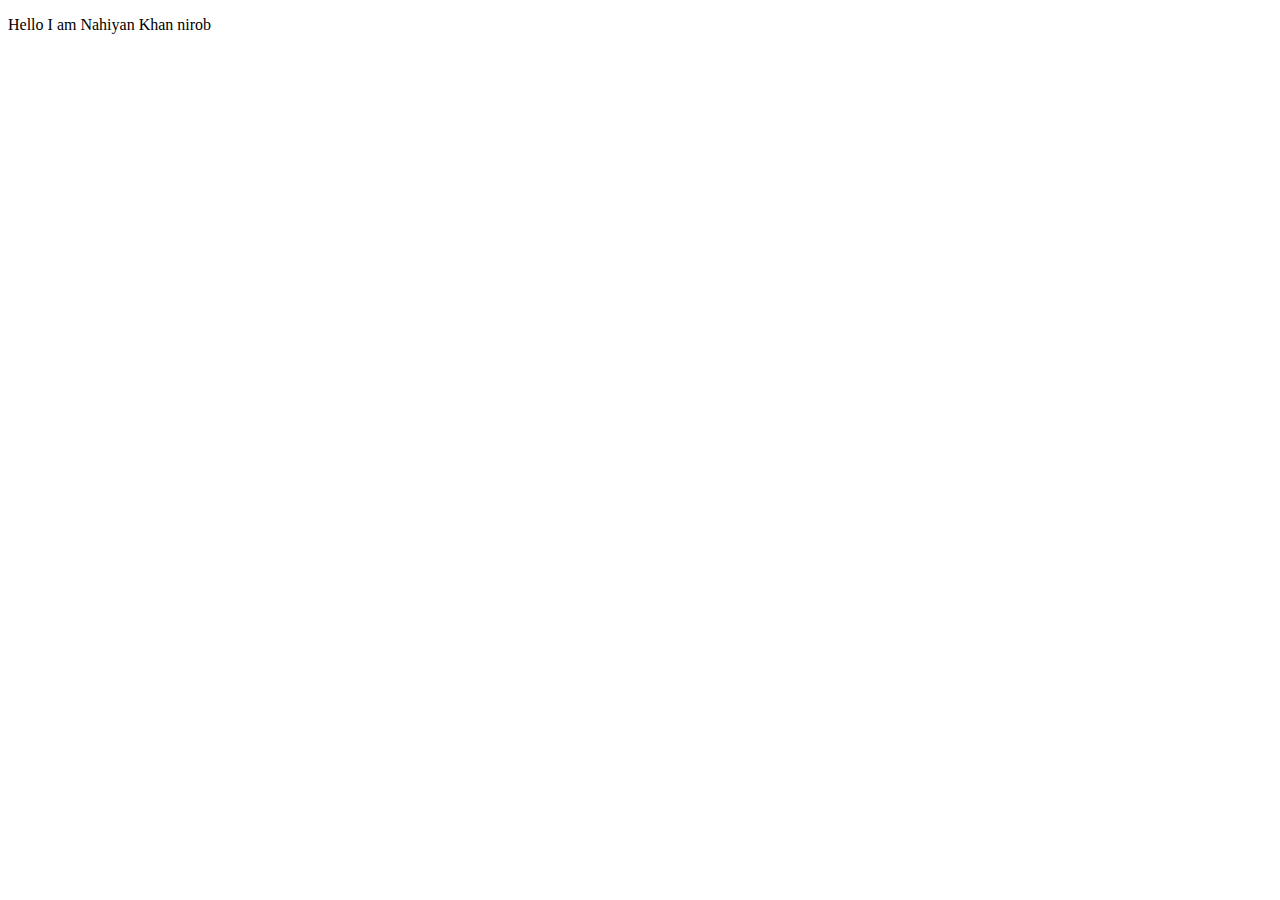
<file: index.html>
<!DOCTYPE html>
<html lang="en">
<head>
    <meta charset="UTF-8">
    <meta name="viewport" content="width=device-width, initial-scale=1.0">
    <title>Document</title>
</head>
<body>
    <p>Hello I am Nahiyan Khan nirob </p>
</body>
</html>
</file>
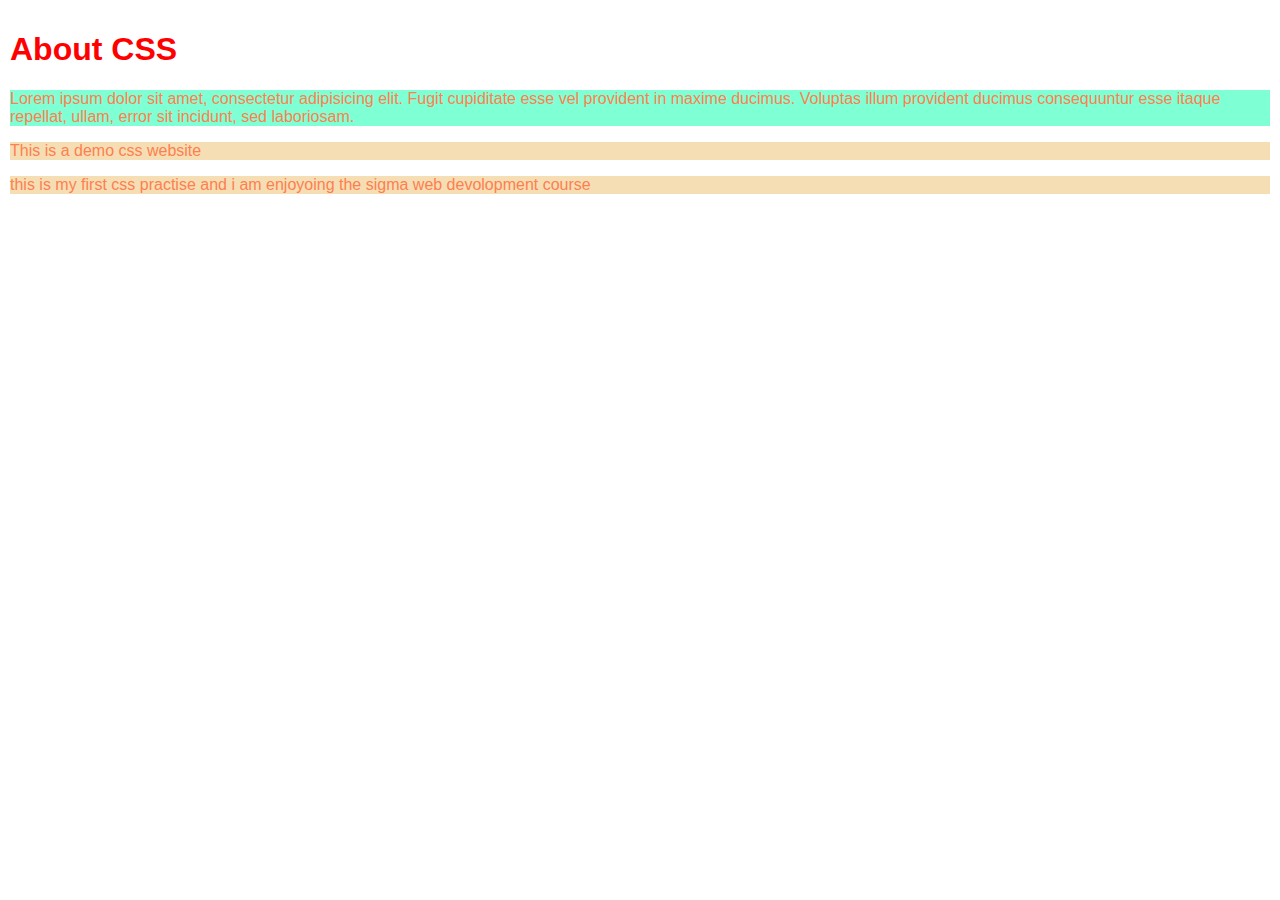
<file: CSS_Demo/index.html>
<!DOCTYPE html>
<html lang="en">

<head>
    <meta charset="UTF-8">
    <meta name="viewport" content="width=device-width, initial-scale=1.0">
    <title>Document</title>
    <link rel="stylesheet" href="style.css">
</head>

<body>
    <h1>
        About CSS
    </h1>
    <div class="myclass">
        <p>
            Lorem ipsum dolor sit amet, consectetur adipisicing elit. Fugit cupiditate esse vel provident in maxime
            ducimus. Voluptas illum provident ducimus consequuntur esse itaque repellat, ullam, error sit incidunt, sed
            laboriosam.
        </p>
    </div>
    <div class="myclass1">
        <p>
            This is a demo css website 
        
        </p>
    </div>
    <div class="myclass3">
        <p>
             this is my first css practise and i am enjoyoing the sigma web devolopment course 
        </p>
    </div>
</body>

</html>
</file>
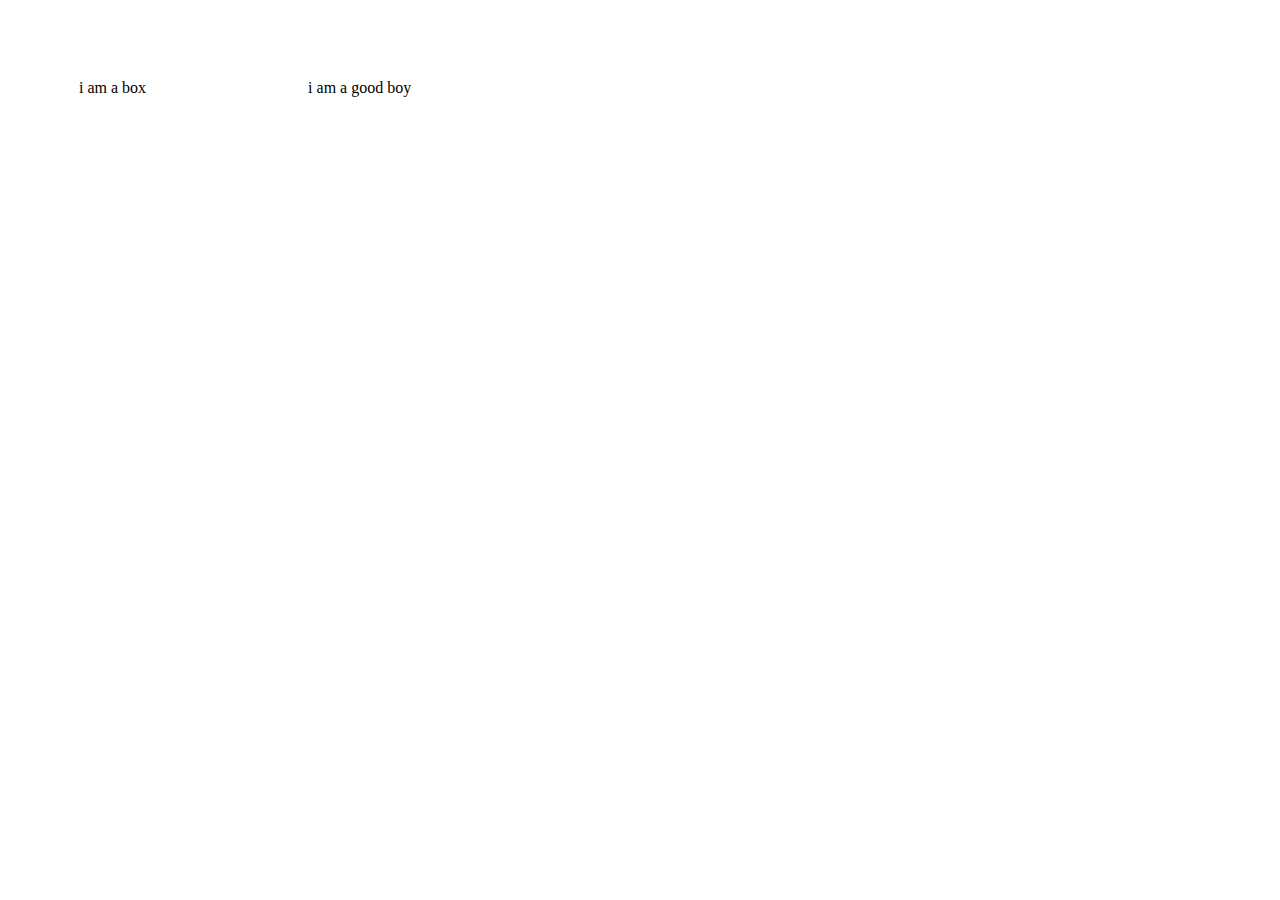
<file: CSS_Demo_2/index.html>
<!DOCTYPE html>
<html lang="en">

<head>
    <meta charset="UTF-8">
    <meta name="viewport" content="width=device-width, initial-scale=1.0">
    <title>Document</title>
    <style>
        * {
            margin: 0;
            padding: 0;
        }

        .box {
            border: 5 px solid #0000ff;
            display: inline-flex;
            width: 344 px;
            padding: 45px;
            margin: 34px;
        }
    </style>
</head>

<body>
    <div class="box">

        i am a box
    </div>
    <div class="box">

        i am a good boy
    </div>

</body>

</html>
</file>
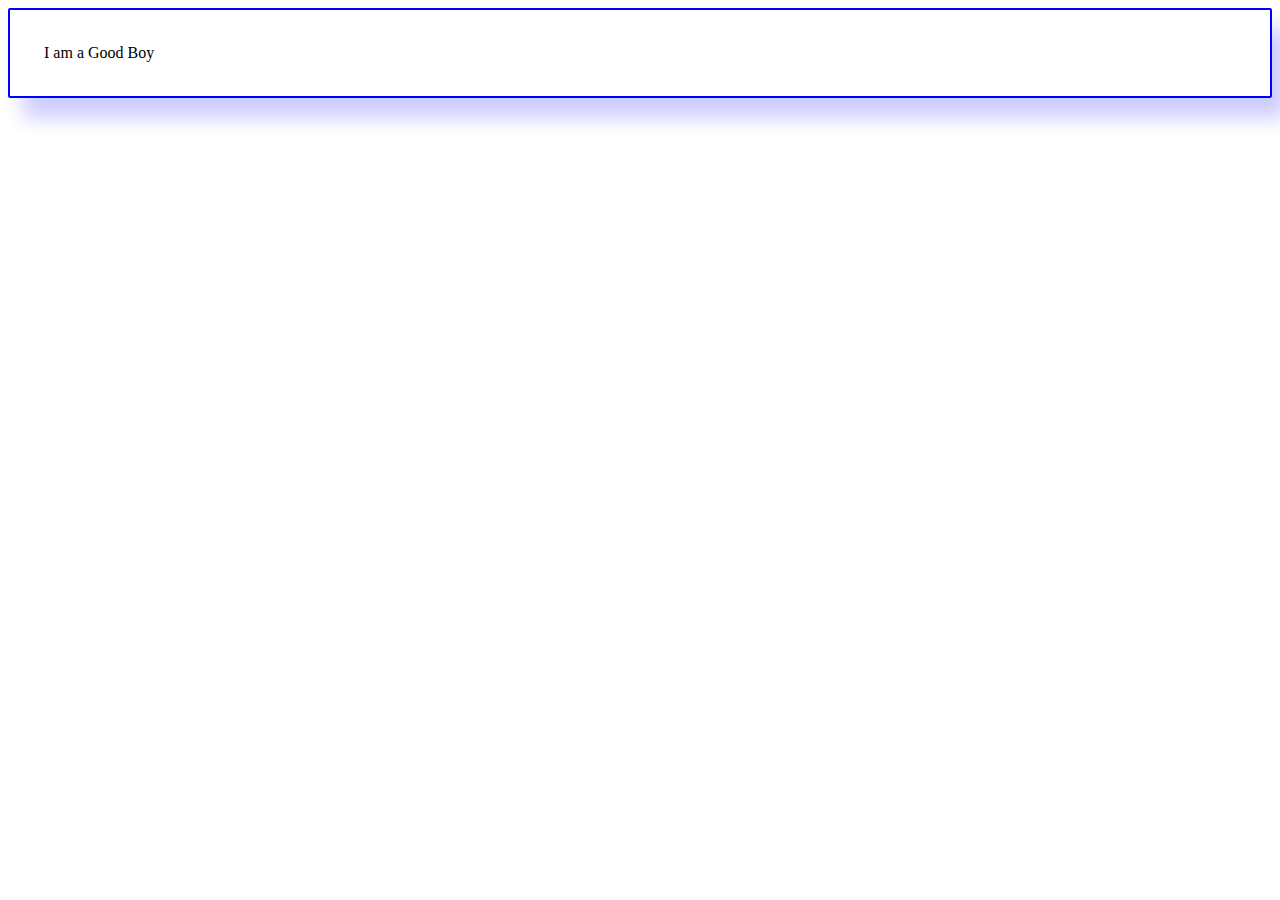
<file: CSS_Demo_3/index.html>
<!DOCTYPE html>
<html lang="en">
<head>
    <meta charset="UTF-8">
    <meta name="viewport" content="width=device-width, initial-scale=1.0">
    <title>Document</title>
    <style>
        .box{
            border: 2px solid blue;
            border-radius: 2px;
            padding: 34px;
            box-shadow: 15px 20px 20px rgba(0, 0, 255, 0.2);
        }
    </style>
</head>
<body>
    <div class="box">
        I am a Good Boy
    </div>
</body>
</html>
</file>
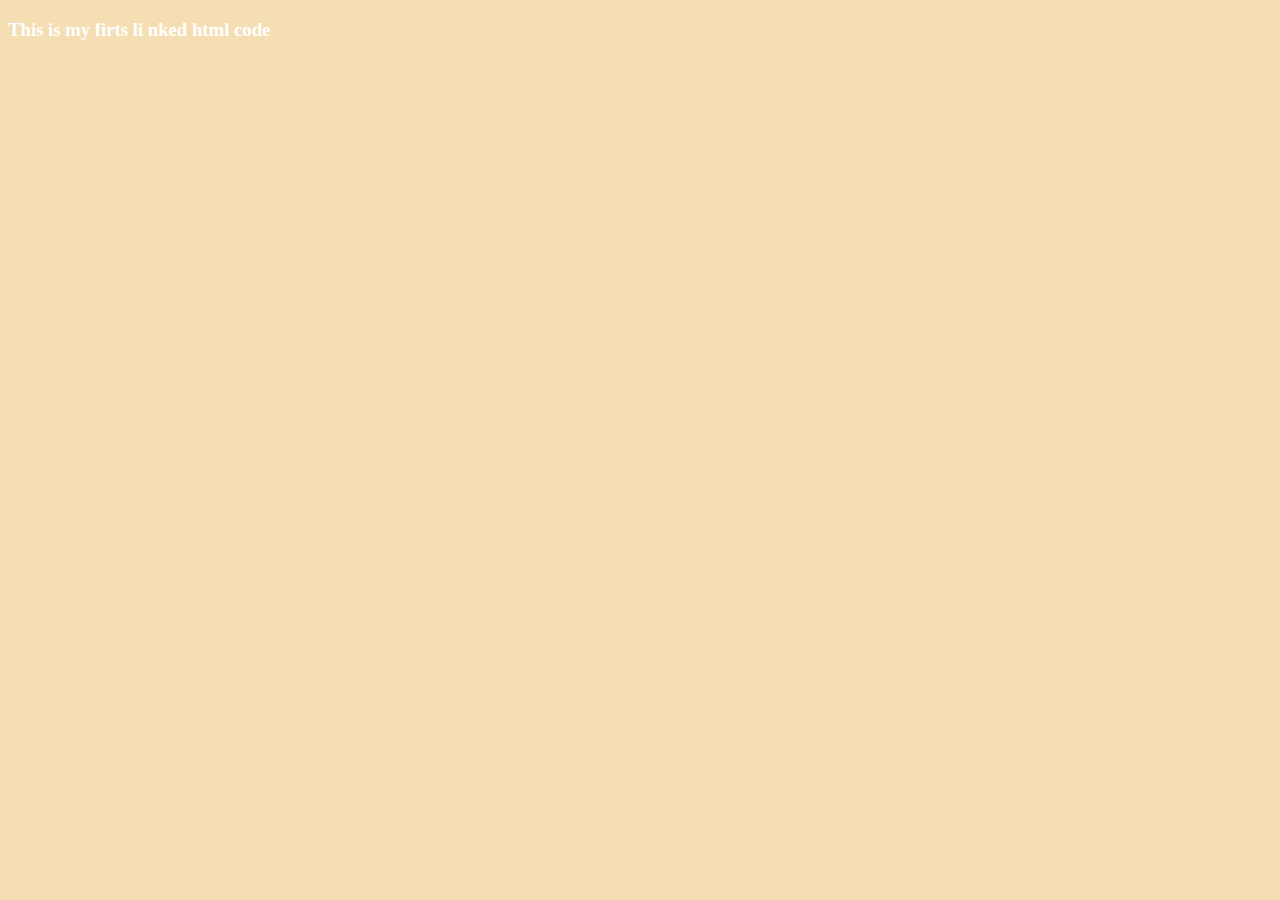
<file: D1/index.html>
<!DOCTYPE html>
<html lang="en">
<head>
    <meta charset="UTF-8">
    <meta name="viewport" content="width=device-width, initial-scale=1.0">
    <title>Web Devolopment</title>
    <link rel="stylesheet" href="style.css">
</head>
<body>
    <h3><P> This is my firts li nked html code </P></h3>
    <script src="script.js"></script>
</body>
</html>
</file>
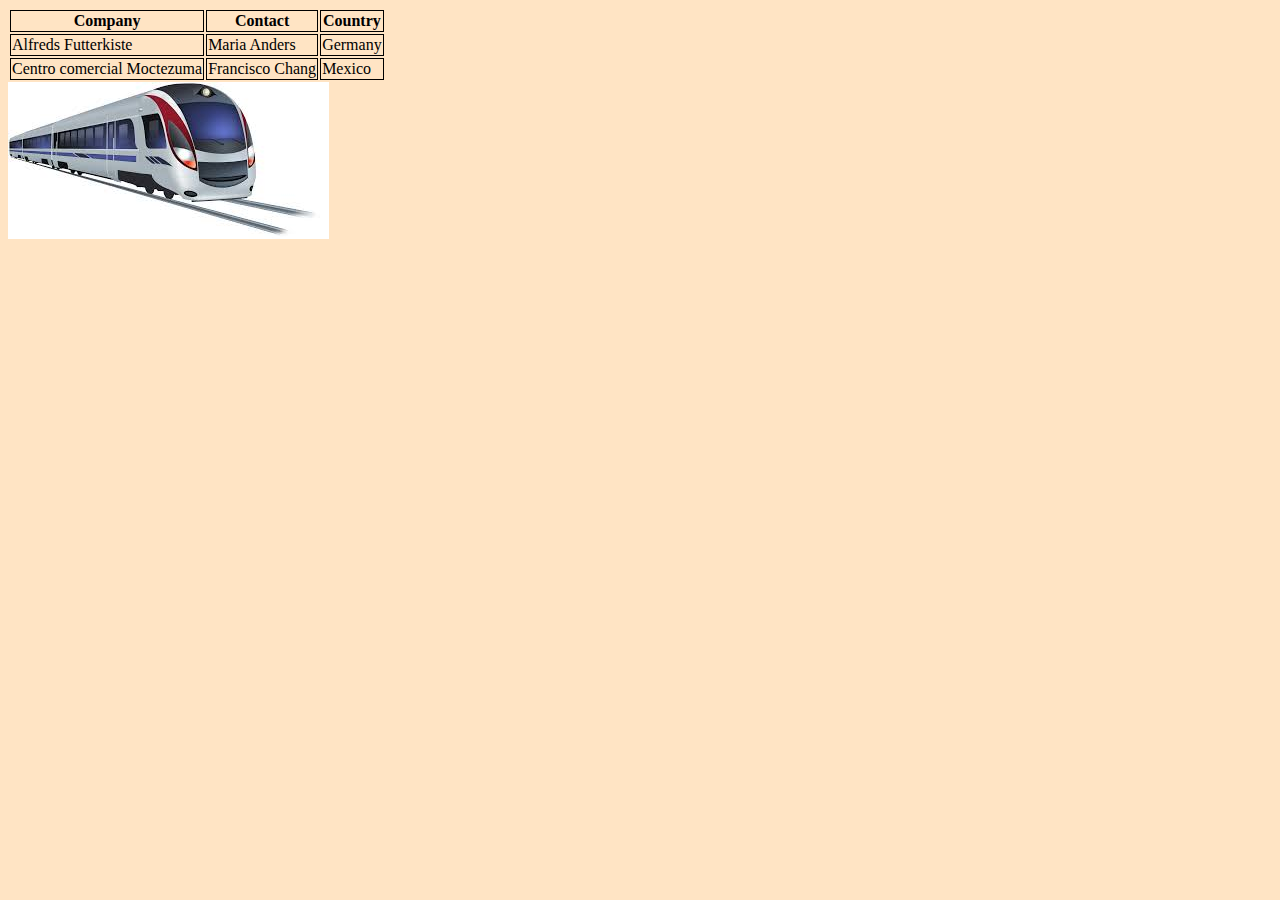
<file: Demo_2/index.html>
<!DOCTYPE html>
<html lang="en">
<head>
    <meta charset="UTF-8">
    <meta name="viewport" content="width=device-width, initial-scale=1.0">
    <title>Image</title>
    <link rel="stylesheet" href="style.css">
</head>
<body>
    <table>
  <tr>
    <th>Company</th>
    <th>Contact</th>
    <th>Country</th>
  </tr>
  <tr>
    <td>Alfreds Futterkiste</td>
    <td>Maria Anders</td>
    <td>Germany</td>
  </tr>
  <tr>
    <td>Centro comercial Moctezuma</td>
    <td>Francisco Chang</td>
    <td>Mexico</td>
  </tr>
</table>

     <img src="images.jpeg" alt="Train Image">
    
</body>
</html>
</file>
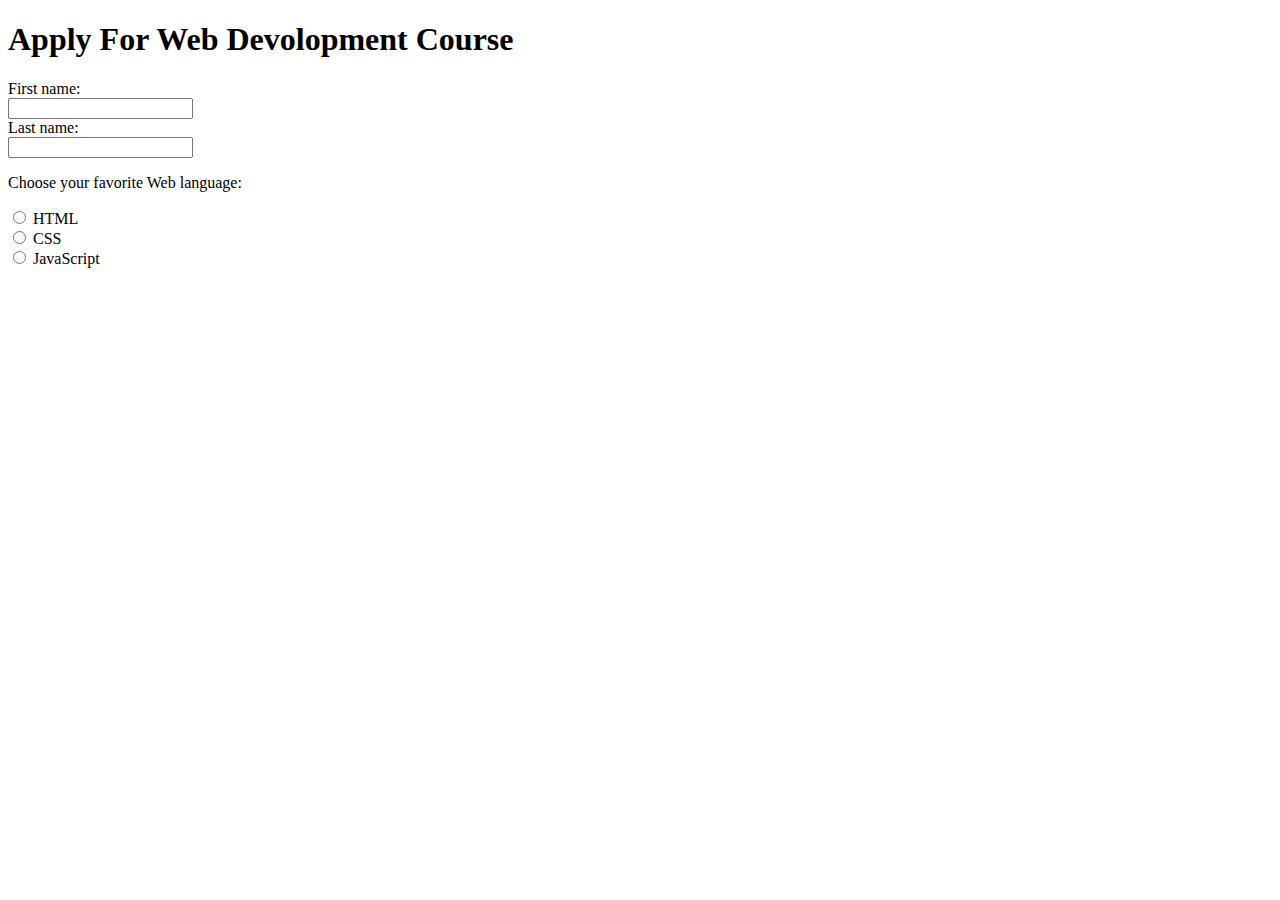
<file: Demo_3/index.html>
<!DOCTYPE html>
<html lang="en">

<head>
    <meta charset="UTF-8">
    <meta name="viewport" content="width=device-width, initial-scale=1.0">
    <title>Froms in Html</title>
</head>

<body>
    <h1>Apply For Web Devolopment Course </h1>
    <div>
        <form action="POST">
            <label for="fname">First name:</label><br>
            <input type="text" id="fname" name="fname"><br>
            <label for="lname">Last name:</label><br>
            <input type="text" id="lname" name="lname">
        </form>
    </div>
    <div>
        <p>Choose your favorite Web language:</p>

        <form>
            <input type="radio" id="html" name="fav_language" value="HTML">
            <label for="html">HTML</label><br>
            <input type="radio" id="css" name="fav_language" value="CSS">
            <label for="css">CSS</label><br>
            <input type="radio" id="javascript" name="fav_language" value="JavaScript">
            <label for="javascript">JavaScript</label>
        </form>
    </div>
</body>

</html>
</file>
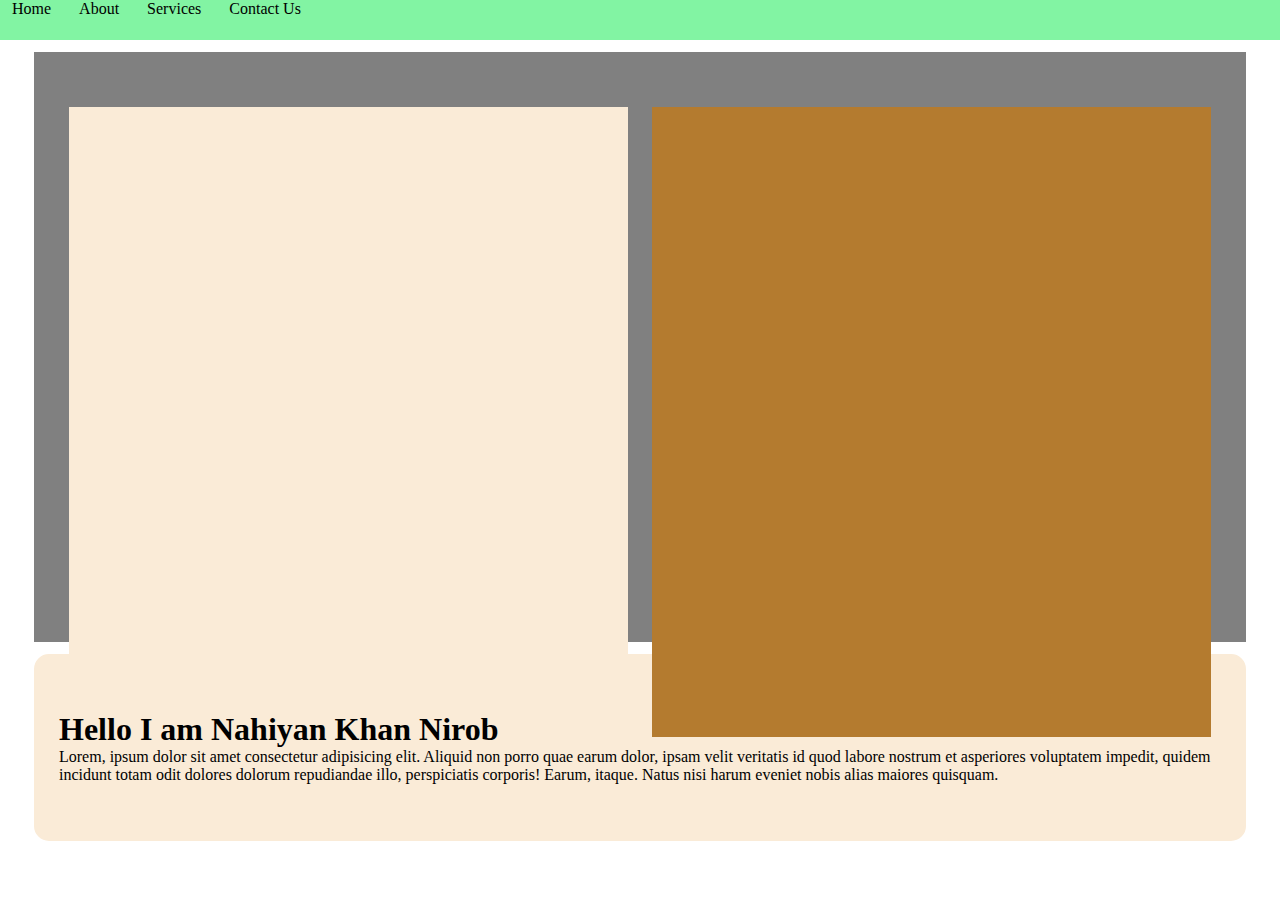
<file: Design_layout/index.html>
<!DOCTYPE html>
<html lang="en">

<head>
    <meta charset="UTF-8">
    <meta name="viewport" content="width=device-width, initial-scale=1.0">
    <title>Design layout</title>
    <style>
        * {
            margin: 0px;
            padding: 0px;
        }

        nav {
            background-color: rgb(130, 244, 163);
            height: 40px;
            position: sticky;

        }

        ul li {
            list-style: none;
            display: inline;
            padding: 12px;
            position: sticky;


        }

        .container {
            background-color: gray;
            height: 480px;
            margin: 12px 34px;
            display: flex;
            padding: 55px 23px;
            text-align: center;

        }

        .box1 {
            background-color: antiquewhite;
            height: 70vh;
            width: 50%;
            display: inline-block;
            margin: 0px 12px;

        }

        .box2 {
            background-color: rgb(180, 123, 47);
            height: 70vh;
            width: 50%;
            display: inline-block;
            margin: 0px 12px;
        }

        .container1 {
            background-color: antiquewhite;
            border: 2px solid antiquewhite;
            border-radius: 15px;
            padding: 55px 23px;
            margin: 12px 34px;
        }
    </style>
</head>

<body>
    <header>
        <nav>
            <ul>
                <li>Home</li>
                <li>About</li>
                <li>Services</li>
                <li>Contact Us</li>
            </ul>
        </nav>
    </header>
    <main>
        <div class="container">
            <div class="box1"></div>
            <div class="box2"></div>
        </div>
        <div class="container1">
            <h1> Hello I am Nahiyan Khan Nirob </h1>
            <p>
                Lorem, ipsum dolor sit amet consectetur adipisicing elit. Aliquid non porro quae earum dolor, ipsam
                velit veritatis id quod labore nostrum et asperiores voluptatem impedit, quidem incidunt totam odit
                dolores dolorum repudiandae illo, perspiciatis corporis! Earum, itaque. Natus nisi harum eveniet nobis
                alias maiores quisquam.
            </p>
        </div>

    </main>
    <footer>

    </footer>
</body>

</html>
</file>
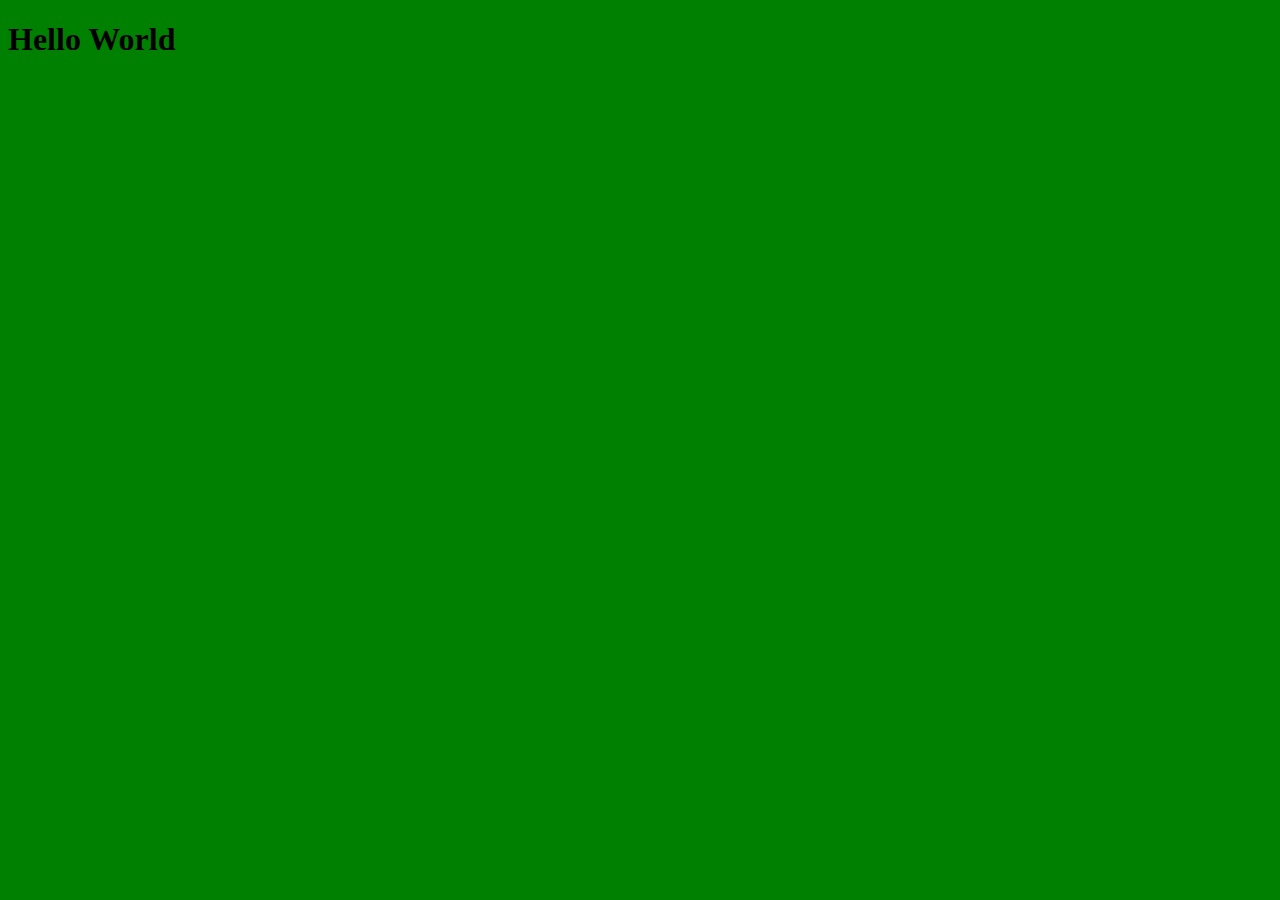
<file: Media_Query_Demo/index.html>
<!DOCTYPE html>
<html lang="en">

<head>
    <meta charset="UTF-8">
    <meta name="viewport" content="width=device-width, initial-scale=1.0">
    <title>Document</title>
    <style>
        body{
            background-color: brown;
        }
        @media only screen and (min-width:455px){
            body{
                background-color: green;
            }
        }
    </style>
</head>

<body>
    <div>
        <h1>
            Hello World
        </h1>
    </div>
</body>

</html>
</file>
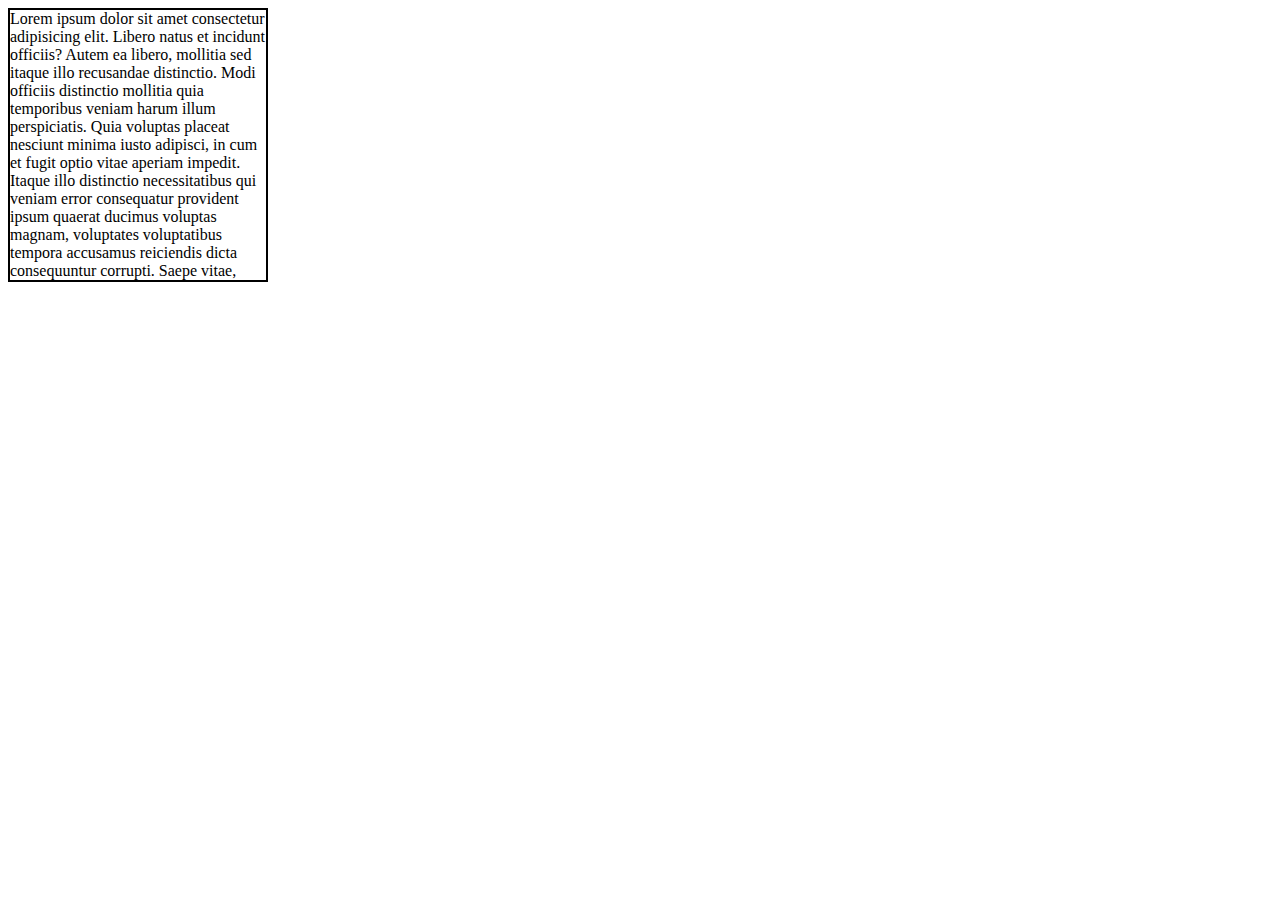
<file: overflow_Demo/index.html>
<!DOCTYPE html>
<html lang="en">

<head>
    <meta charset="UTF-8">
    <meta name="viewport" content="width=device-width, initial-scale=1.0">
    <title>Document</title>
    <style>
        .container {
            width: 20vw;
            height: 30vh;
            border: 2px solid black;
            overflow: auto;
            overflow-x: hidden;
            overflow-y: scroll; 

        }
    </style>

</head>

<body>
    <div class="container">
        Lorem ipsum dolor sit amet consectetur adipisicing elit. Libero natus et incidunt officiis? Autem ea libero,
        mollitia sed itaque illo recusandae distinctio. Modi officiis distinctio mollitia quia temporibus veniam harum
        illum perspiciatis. Quia voluptas placeat nesciunt minima iusto adipisci, in cum et fugit optio vitae aperiam
        impedit. Itaque illo distinctio necessitatibus qui veniam error consequatur provident ipsum quaerat ducimus
        voluptas magnam, voluptates voluptatibus tempora accusamus reiciendis dicta consequuntur corrupti. Saepe vitae,
        enim adipisci quas omnis fugit dicta tenetur beatae, sunt laboriosam odio sequi itaque ipsa cupiditate
        aspernatur placeat rerum explicabo, alias totam facilis unde rem? Sunt accusamus eius ullam quibusdam?
    </div>
</body>

</html>
</file>
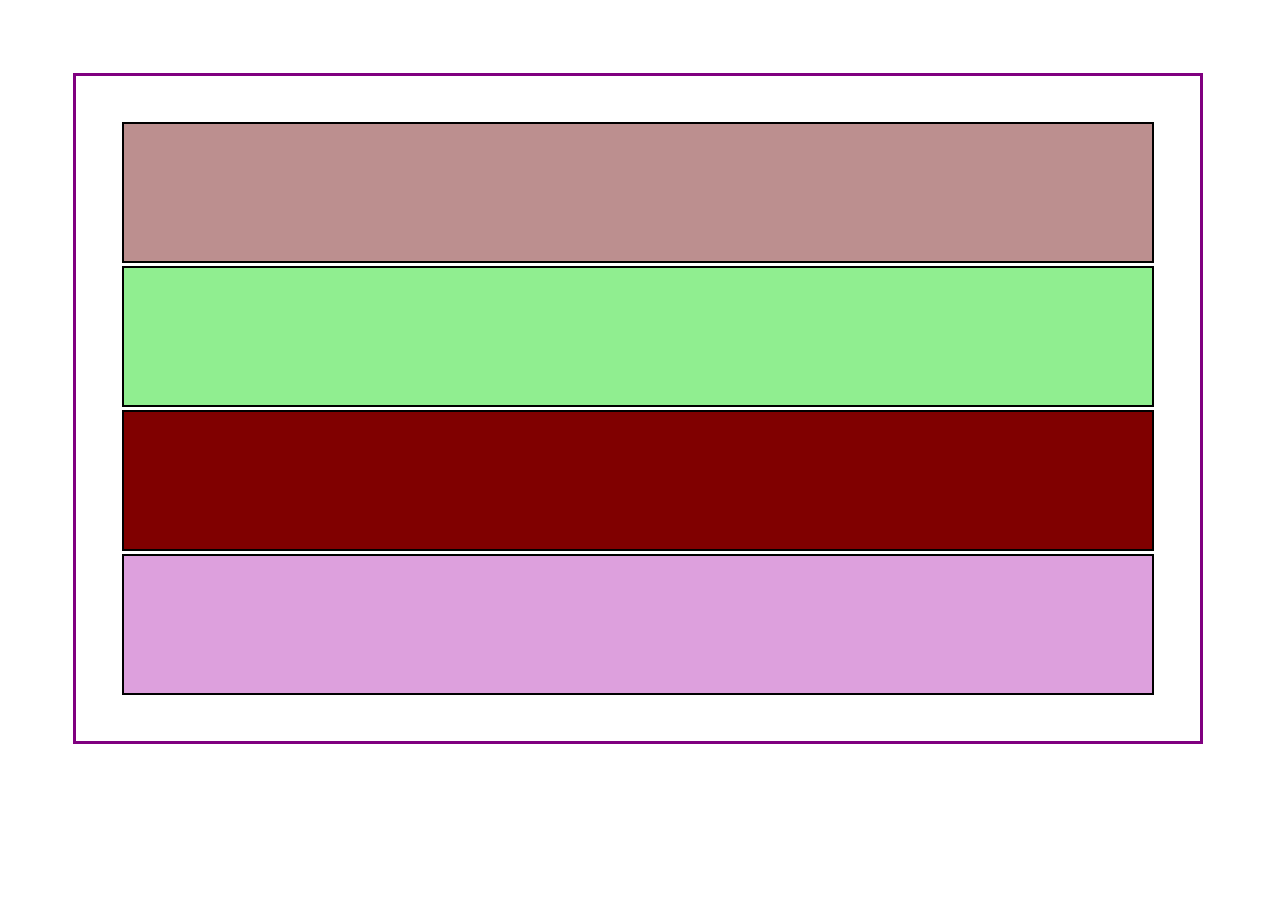
<file: Position_demo/index.html>
<!DOCTYPE html>
<html lang="en">

<head>
    <meta charset="UTF-8">
    <meta name="viewport" content="width=device-width, initial-scale=1.0">
    <title>Document</title>
    <style>
        .Box1 {
            background-color: rosybrown;
            position: sticky;
            
        }

        .Box2 {
            background-color: lightgreen;
            
        }

        .Box3 {
            background-color: maroon;
        }

        .Box4 {
            background-color: plum;
        }


        .Box {
            height: 133px;
            width: 80vw;
            padding: 2px;
            margin: 3px;
            border: 2px solid black;
        }
        .parent{
            margin: 65px;
            padding: 43px;
            border: 3px solid purple;
            position: absolute;
        }
    </style>
</head>

<body>
    <div class="parent">
        <div class="Box Box1"></div>
        <div class="Box Box2"></div>
        <div class="Box Box3"></div>
        <div class="Box Box4"></div>

    </div>

</body>

</html>
</file>
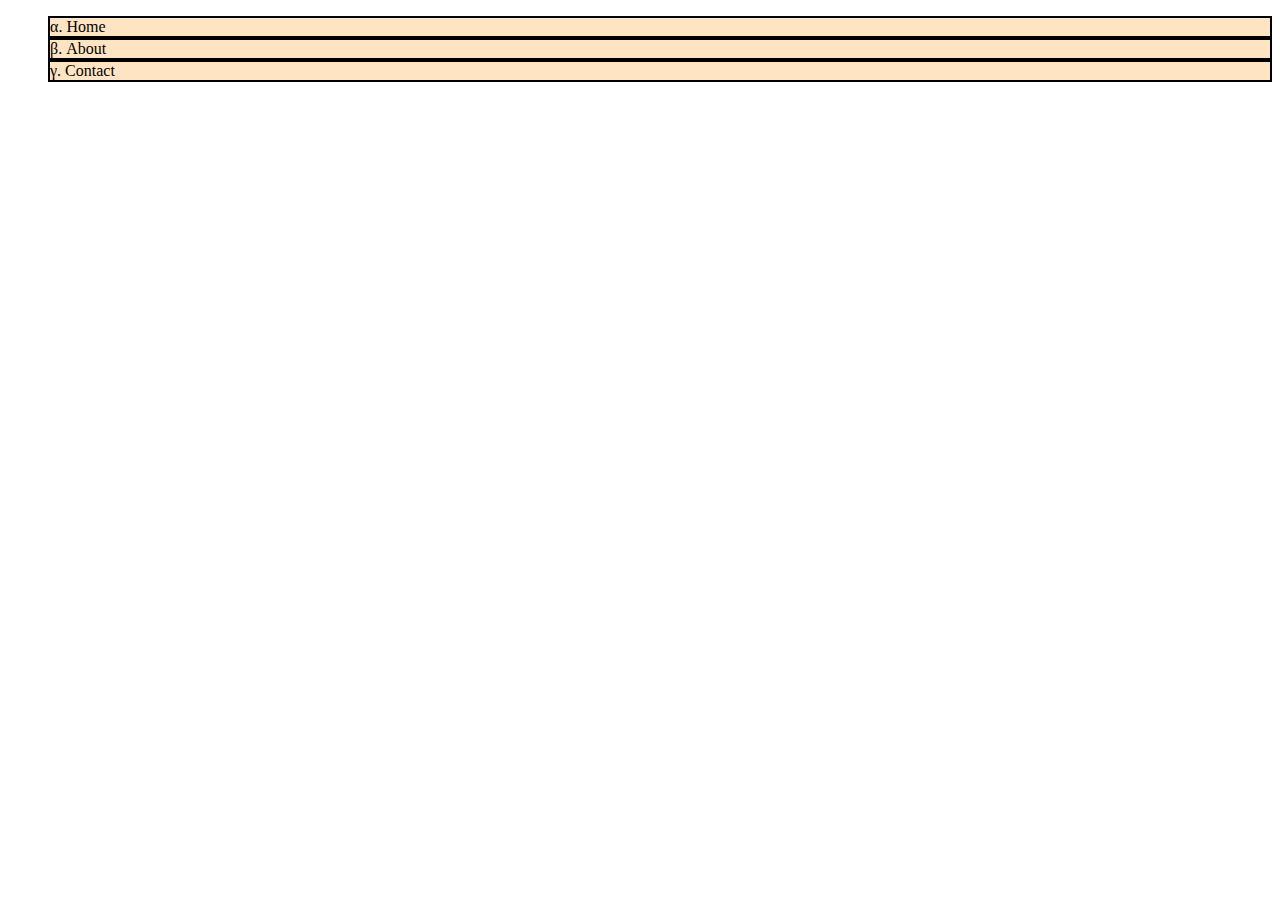
<file: List_Demo/imdex.html>
<!DOCTYPE html>
<html lang="en">
<head>
    <meta charset="UTF-8">
    <meta name="viewport" content="width=device-width, initial-scale=1.0">
    <title>Document</title>
    <style>
        nav ul li{
            list-style: lower-greek;
            background-color: bisque;
            list-style-position: inside;
            border: 2px solid black;
        }
    </style>
</head>
<body>
    
    <nav>
        <ul>
            <li>Home</li>
            <li>About</li>
            <li>Contact</li>
        </ul>
    </nav>
</body>
</html>
</file>
<file: CSS_Demo/style.css>
body{

    margin: 5px;
    padding: 5px;
    font-family: 'Segoe UI', Tahoma, Geneva, Verdana, sans-serif;
}
.myclass{

    background-color: aquamarine;
    color: coral;
}
div{

    background-color: wheat;
    color: coral;
}

h1{

    color: red;
}
</file>
<file: D1/style.css>
body{

    background-color: wheat;
    color: white;
}
</file>
<file: Demo_2/style.css>
table th,td{

    border: 1px solid black;
}
body{
    background-color: bisque;
}
</file>
